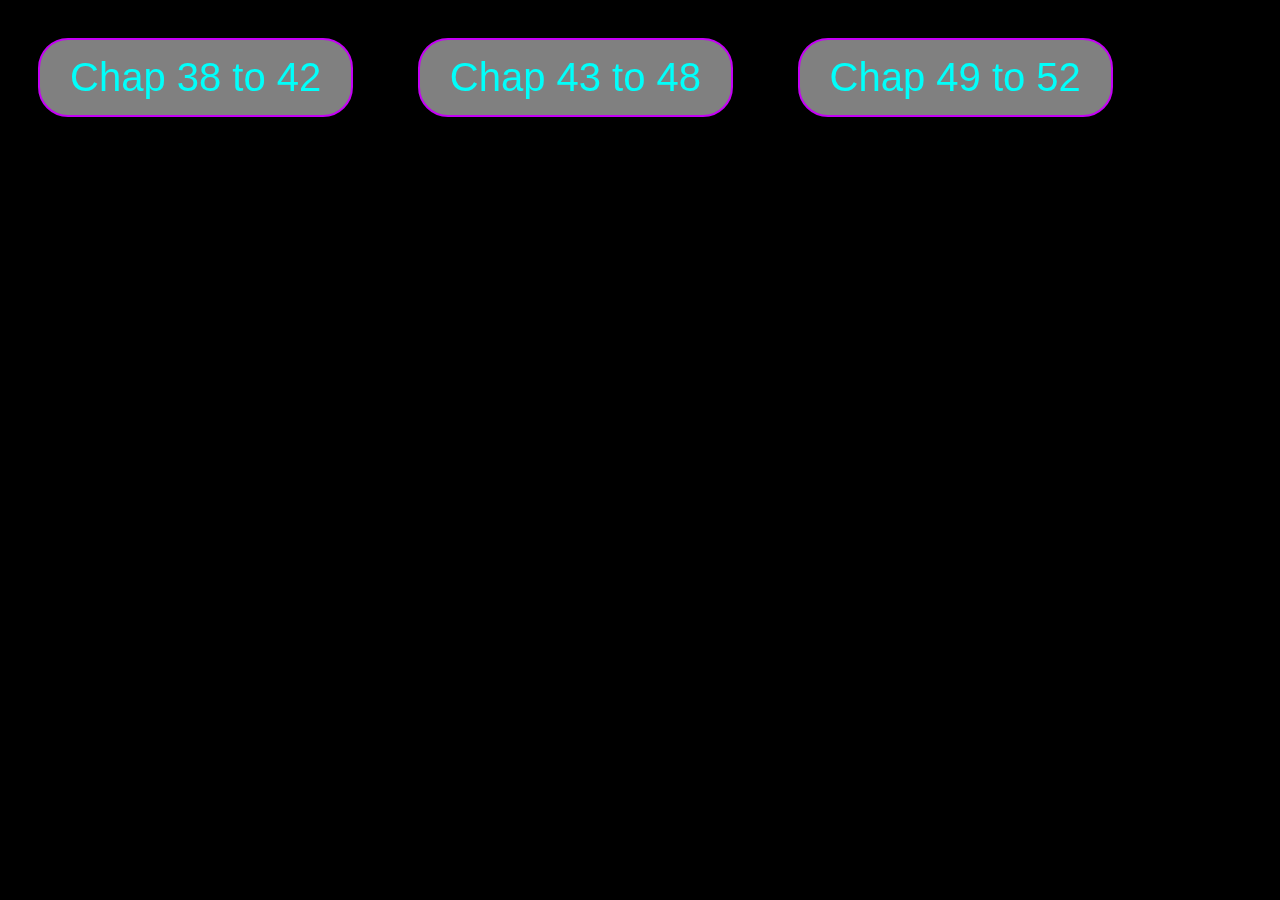
<file: index.html>
<!DOCTYPE html>
<html lang="en">
<head>
    <meta charset="UTF-8">
    <meta name="viewport" content="width=device-width, initial-scale=1.0">
    <title>Main</title>
    <link rel="stylesheet" href="style.css">
</head>
<body>
    <a class="centered-button" href="index1.html">Chap 38 to 42</a>
    <a class="centered-button" href="43 to 48.html">Chap 43 to 48</a>
    <a class="centered-button" href="49 to 52.html">Chap 49 to 52</a>
</body>
</html>
</file>
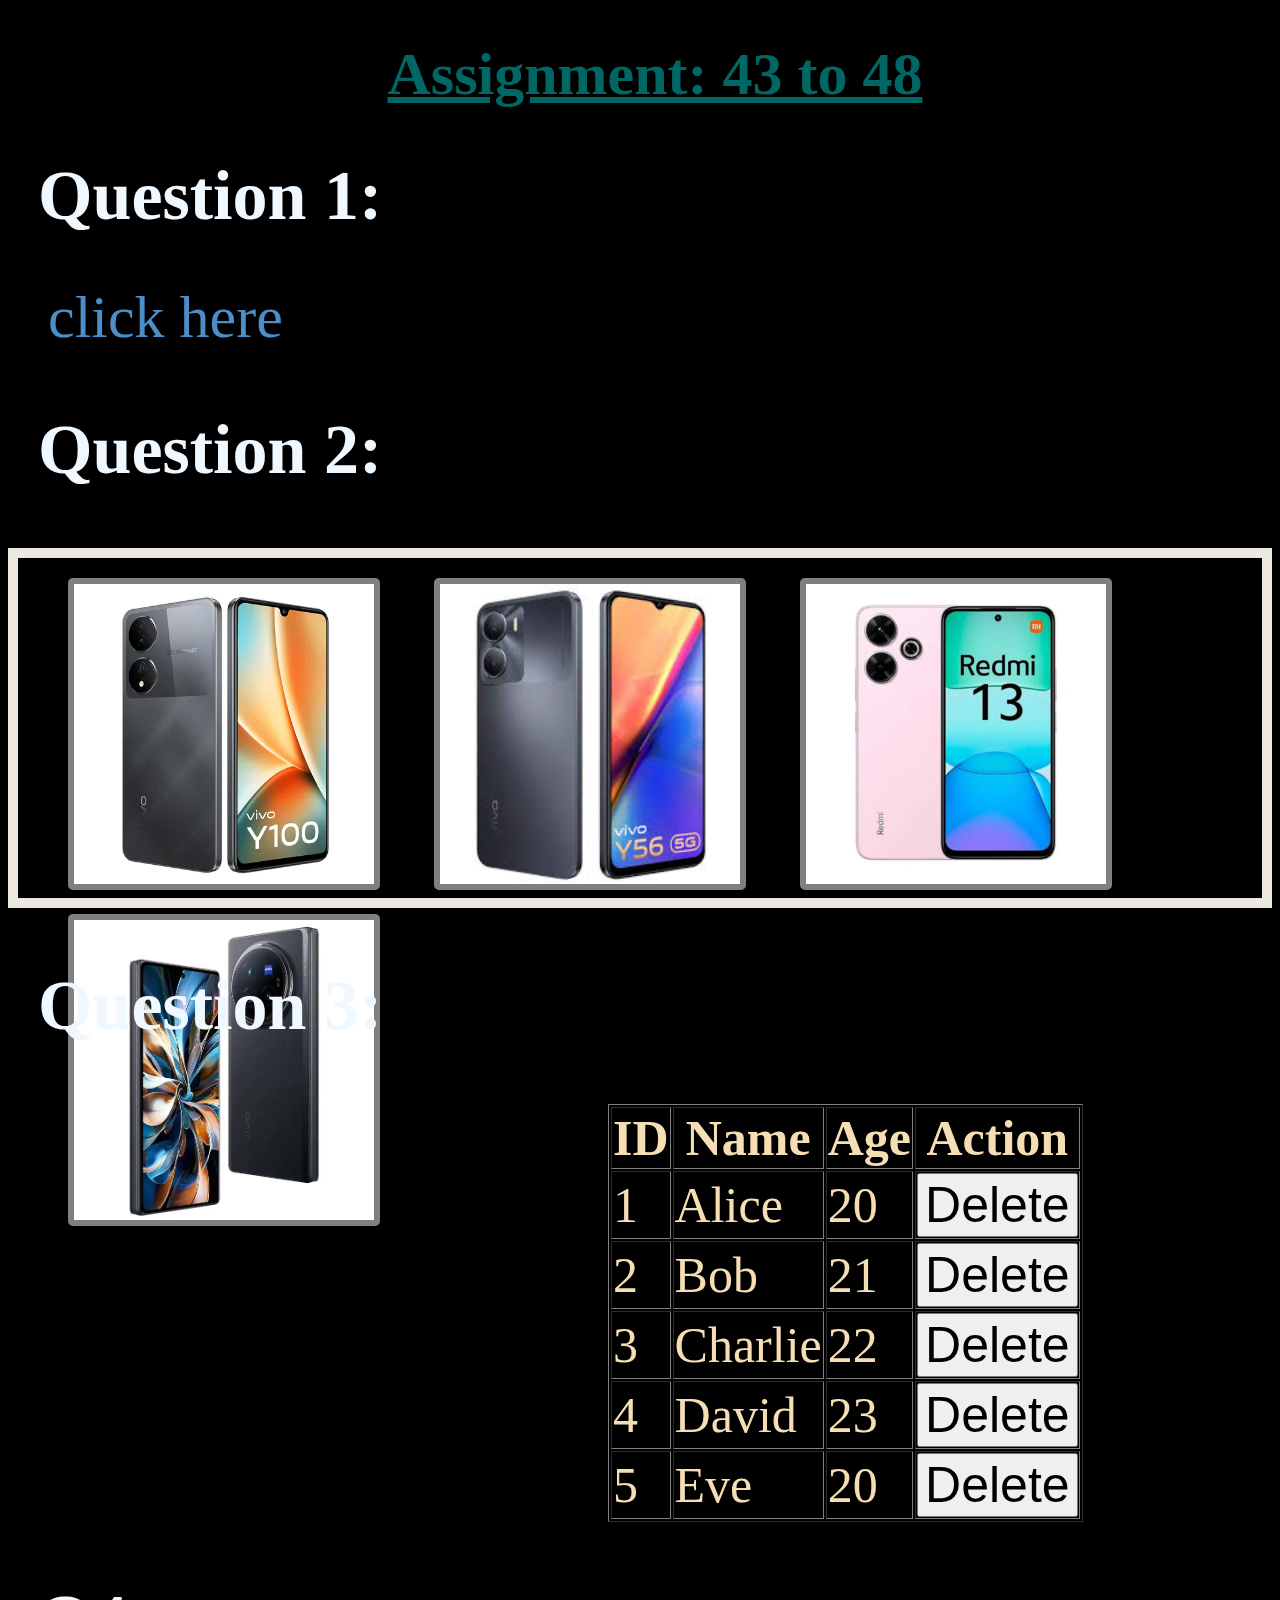
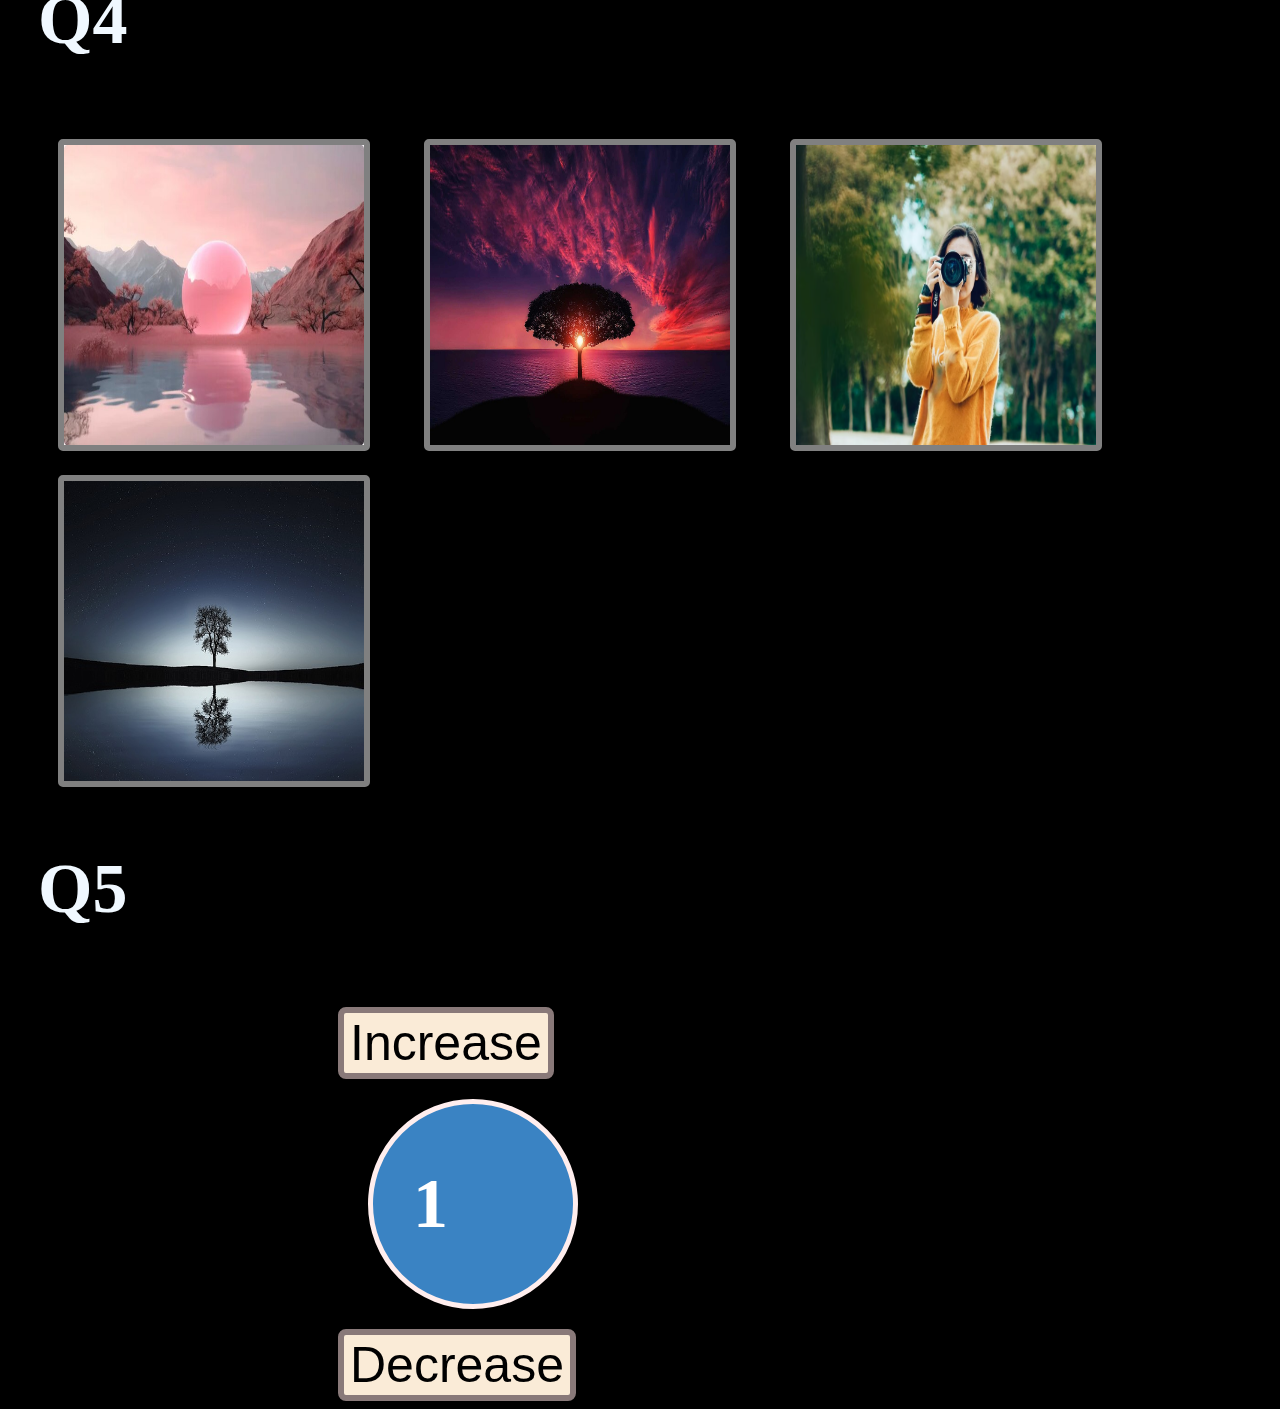
<file: 43 to 48.html>
<!DOCTYPE html>
<html lang="en">
<head>
    <meta charset="UTF-8">
    <meta name="viewport" content="width=device-width, initial-scale=1.0">
    <title>Assignment 43 to 48</title>
    <script src="script.js"></script>
    <link rel="stylesheet" href="style1.css">
</head>
<body style="background-color: black;">
    <h1>Question 1:</h1>
   <a onclick="clickHere()" href="#">click here</a>

  <h2>Question 2:</h2>
<div class="images">
  <img onclick="alertBox()"  src="image1.webp" alt="load.....">
  <img onclick="alertBox()" src="image2.jpeg" alt="load...">
  <img onclick="alertBox()" src="image3.jpg" alt="load...">
  <img onclick="alertBox()" src="image4.webp" alt="load...">
  </div>


  <h2>Question 3:</h2>


  <table border="1">
   
    <tr>
        <th>ID</th>
        <th>Name</th>
        <th>Age</th>
        <th>Action</th>
    </tr>

<tbody id="tableBody"></tbody>
</table>

<script>
let students = [
    [1, 'Alice', 20],
    [2, 'Bob', 21],
    [3, 'Charlie', 22],
    [4, 'David', 23],
    [5, 'Eve', 20]
];

function displayStudents() {
    const tableBody = document.getElementById('tableBody');
    tableBody.innerHTML = '';
    students.forEach((s, i) => {
        tableBody.innerHTML += `<tr>
            <td>${s[0]}</td>
            <td>${s[1]}</td>
            <td>${s[2]}</td>
          
           <td><button onclick="deleteStudent(${i})">Delete</button></td>
        </tr>`;
    });
}

function deleteStudent(index) {
    students.splice(index, 1);
    displayStudents();
}

displayStudents();
</script>


 <h2>Q4</h2>
 <img src="im1.jpeg" alt="load..." onmouseover="src='im2.avif'" onmouseout="src='im1.jpeg'">
 <img src="im3.jpg" alt="load..." onmouseover="src='im4.webp'" onmouseout="src='im3.jpg'">
 <img src="im5.avif" alt="load..." onmouseover="src='im6.jpg'" onmouseout="src='im5.avif'">
 <img src="im7.jpg" alt="load..." onmouseover="src='im8.jpg'" onmouseout="src='im7.jpg'">
</body>
</html>

<h2>Q5</h2>
<button onclick="increase()" class="inc">Increase</button>
<div id="cou" ><h1 id="counter" class="count">1</h1></div>
<button onclick="decrease()" class="inc">Decrease</button>
</file>
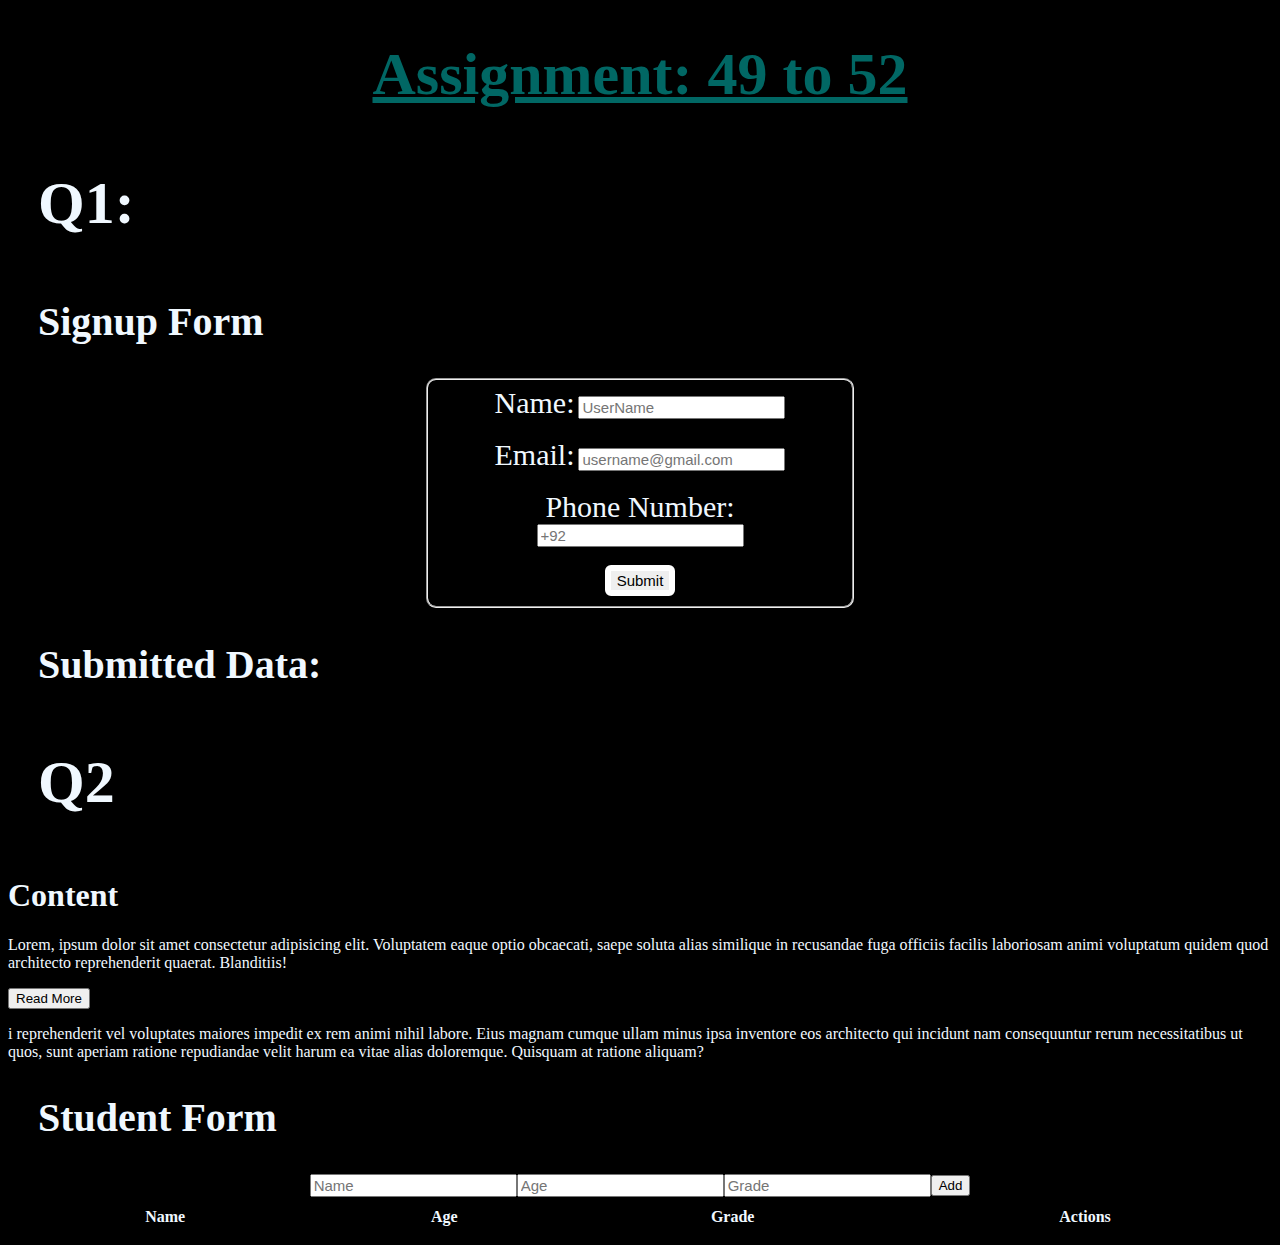
<file: 49 to 52.html>
<!DOCTYPE html>
<html lang="en">
<head>
    <meta charset="UTF-8">
    <meta name="viewport" content="width=device-width, initial-scale=1.0">
    <title>Document</title>
    <script src="app2.js"></script>
    <link rel="stylesheet" href="chap52.css">
</head>
<body >
    <!-- Create a signup form and display form data in your web
    page on submission. -->
    <h3>Q1:</h3>
    <h2>Signup Form</h2>
    <form id="signupForm">
        <fieldset>
            <label for="name">Name:</label>
            <input type="text" name="name" id="name" placeholder="UserName" required>
            <br><br>

            <label for="email">Email:</label>
            <input type="email" name="email" id="email" placeholder="username@gmail.com" required>
            <br><br>

            <label for="phone">Phone Number:</label>
            <input type="tel" name="phone" id="phone" placeholder="+92" required>
            <br><br>

            <input type="submit" value="Submit" id="submit">
        </fieldset>
    </form>

    <h2>Submitted Data:</h2>
    <div id="displayData"></div>

    <script>
        document.getElementById("signupForm").addEventListener("submit", function(event) {
    event.preventDefault(); 
    var name = document.getElementById("name").value;
    var email = document.getElementById("email").value;
    var phone = document.getElementById("phone").value;
    var displayDiv = document.getElementById("displayData");
    displayDiv.innerHTML = `<p><strong>Name:</strong> ${name}</p><p><strong>Email:</strong> ${email}</p><p><strong>Phone:</strong> ${phone}</p>`;
    displayDiv.style.fontSize= "30px"
});


    </script>

<!-- 
2. Suppose in your webpage there is content area in which
you have entered your item details, but user can only see
some details on first look. When user clicks on “Read
more” button, full detail of that particular item will be
displayed.  -->
<h3>Q2</h3>
<h1>Content</h1>
<div class="content">
    <p>Lorem, ipsum dolor sit amet consectetur adipisicing elit. Voluptatem eaque optio obcaecati, saepe soluta alias similique in recusandae fuga officiis facilis laboriosam animi voluptatum quidem quod architecto reprehenderit quaerat. Blanditiis!</p>
    <button id="readMoreBtn">Read More</button>
    <p class="full-details">i reprehenderit vel voluptates maiores impedit ex rem animi nihil labore. Eius magnam cumque ullam minus ipsa inventore eos architecto qui incidunt nam consequuntur rerum necessitatibus ut quos, sunt aperiam ratione repudiandae velit harum ea vitae alias doloremque. Quisquam at ratione aliquam?</p>
</div>

<script>
   document.addEventListener("DOMContentLoaded", function() {
            var button = document.getElementById("readMoreBtn");
            var fullDetails = document.querySelector(".full-details");

            button.onclick = function() {
                if (fullDetails.style.display === "none" || fullDetails.style.display === "") {
                    fullDetails.style.display = "block"; 
                    button.textContent = "Read Less"; 
                } else {
                    fullDetails.style.display = "none";
                    button.textContent = "Read More"; 
                }
            };
        });
</script>



<h2>Student Form</h2>
<form id="studentForm">
    <input type="text" id="name" placeholder="Name" required>
    <input type="text" id="age" placeholder="Age" required>
    <input type="text" id="grade" placeholder="Grade" required>
    <button type="submit">Add</button>
</form>
<table id="studentTable">
    <thead>
        <tr><th>Name</th><th>Age</th><th>Grade</th><th>Actions</th></tr>
    </thead>
    <tbody></tbody>
</table>
<div id="editForm" class="hidden">
    <input type="text" id="editName"><input type="text" id="editAge"><input type="text" id="editGrade">
    <button id="saveButton">Save</button>
</div>
<style>
    table { width: 100%; border-collapse: collapse; }
    th, td { border: 1px solid black; padding: 10px; }
    .hidden { display: none; }
</style>
<script>
    document.getElementById("studentForm").onsubmit = function(e) {
        e.preventDefault();
        var row = `<tr>
            <td>${name.value}</td>
            <td>${age.value}</td>
            <td>${grade.value}</td>
            <td>
                <button onclick="editStudent(this)">Edit</button>
                <button onclick="deleteStudent(this)">Delete</button>
            </td>
        </tr>`;
        document.querySelector("#studentTable tbody").innerHTML += row;
        this.reset();
    }

    function deleteStudent(btn) {
        btn.closest("tr").remove();
    }

    function editStudent(btn) {
        var row = btn.closest("tr");
        editName.value = row.cells[0].innerText;
        editAge.value = row.cells[1].innerText;
        editGrade.value = row.cells[2].innerText;
        editForm.classList.remove("hidden");
        saveButton.onclick = () => {
            row.cells[0].innerText = editName.value;
            row.cells[1].innerText = editAge.value;
            row.cells[2].innerText = editGrade.value;
            editForm.classList.add("hidden");
        }
    }
</script>
</body>
</html>
</file>
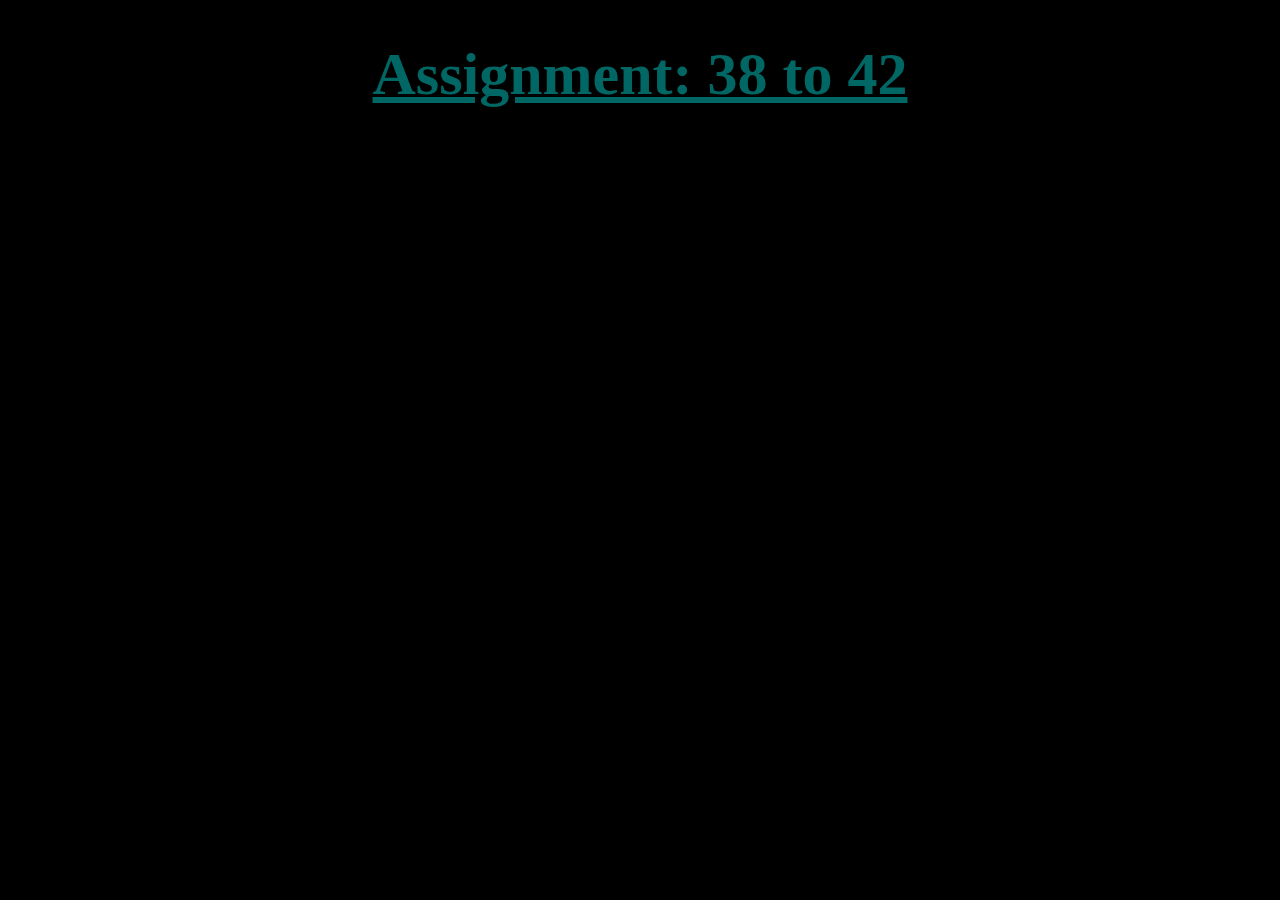
<file: index1.html>
<!DOCTYPE html>
<html lang="en">
<head>
    <meta charset="UTF-8">
    <meta name="viewport" content="width=device-width, initial-scale=1.0">
    <title>Document</title>
    <script src="app.js"></script>
</head>
<body style="background-color: black;">
    
</body>
</html>
</file>
<file: style.css>
body {
   
    background-color: black;
      font-family: Arial, sans-serif;
      
  }
  
  .centered-button {
      display: inline-block;
      padding: 15px 30px;
      font-size: 40px;
      color: rgb(0, 255, 251);
      background-color: rgba(255, 255, 255, 0.5); 
      text-decoration: none;
      border: 2px solid rgb(197, 0, 246);
      border-radius: 30px;
      transition: all 0.3s ease;
      backdrop-filter: blur(5px);
      margin: 30px; 
  }
  
  .centered-button:hover {
      background-color: rgba(208, 255, 0, 0.5); 
      color: rgb(77, 255, 0);
      border-color: rgb(14, 0, 217);
  }
  .h1{
      color: gold;
      text-align: center;
      font-size: 70px;
      font-family: 'Trebuchet MS', 'Lucida Sans Unicode', 'Lucida Grande', 'Lucida Sans', Arial, sans-serif;
  }
</file>
<file: style1.css>
a{
    color: rgb(76, 142, 199);
    font-size: 60px;
   text-decoration: none;
    margin-left: 40px;
}

h1{
    color: aliceblue;
    font-size: 70px;
    margin-left: 30px;  
}

h2{
    color: aliceblue;
    font-size: 70px;
    margin-left: 30px; 
}

.images{
    border: 10px solid rgb(236, 232, 225);
    height: 340px;
}

img{
    width: 300px;
    height: 300px;
   margin-top: 20px;
   margin-left: 50px;
   border: 6px solid grey;
   border-radius: 5px;
   cursor: pointer;
}

img:hover{
    border: 6px solid rgb(229, 211, 19);
}
table{
    color: wheat;
    font-size: 50px;
    margin-left: 600px;
}

button{
    font-size: 50px;
    cursor: pointer;
}

button:hover{
    background-color: rgb(84, 81, 77);
}

#cou{
    border: 5px solid rgb(255, 238, 238);
    background-color: rgb(58, 131, 195);
    width: 200px;
    height: 200px;
    object-fit: cover;
    border-radius: 50%;
    margin-left: 360px;
    margin-top: 20px;
}

.count{
    margin-top: 10px;
    color: rgb(255, 255, 255);
    margin-top: 60px;
    margin-left: 40px;
}

.inc{
    margin-left: 330px;
    margin-top: 20px;
    border: 6px solid rgb(137, 121, 121);
    border-radius: 8px;
    background-color: antiquewhite;
    font-family: 'Lucida Sans', 'Lucida Sans Regular', 'Lucida Grande', 'Lucida Sans Unicode', Geneva, Verdana, sans-serif;
}
</file>
<file: chap52.css>
body{
    background-color: rgb(0, 0, 0);
    color: aliceblue;
}

fieldset{
    width: 400px;
    text-align: center;
    border-radius: 10px;
   
}

#submit{
    border-radius: 6px;
    border: 6px solid white;
}

input{
    font-size: 15px;
}

label{
    font-size: 30px;
}

form{
    display: flex;
    align-items: center;
    justify-content: center;
}


h2{
    color: aliceblue;
    font-size: 40px;
    margin-left: 30px; 
}


h3{
    color: aliceblue;
    font-size: 60px;
    margin-left: 30px; 
}
</file>
